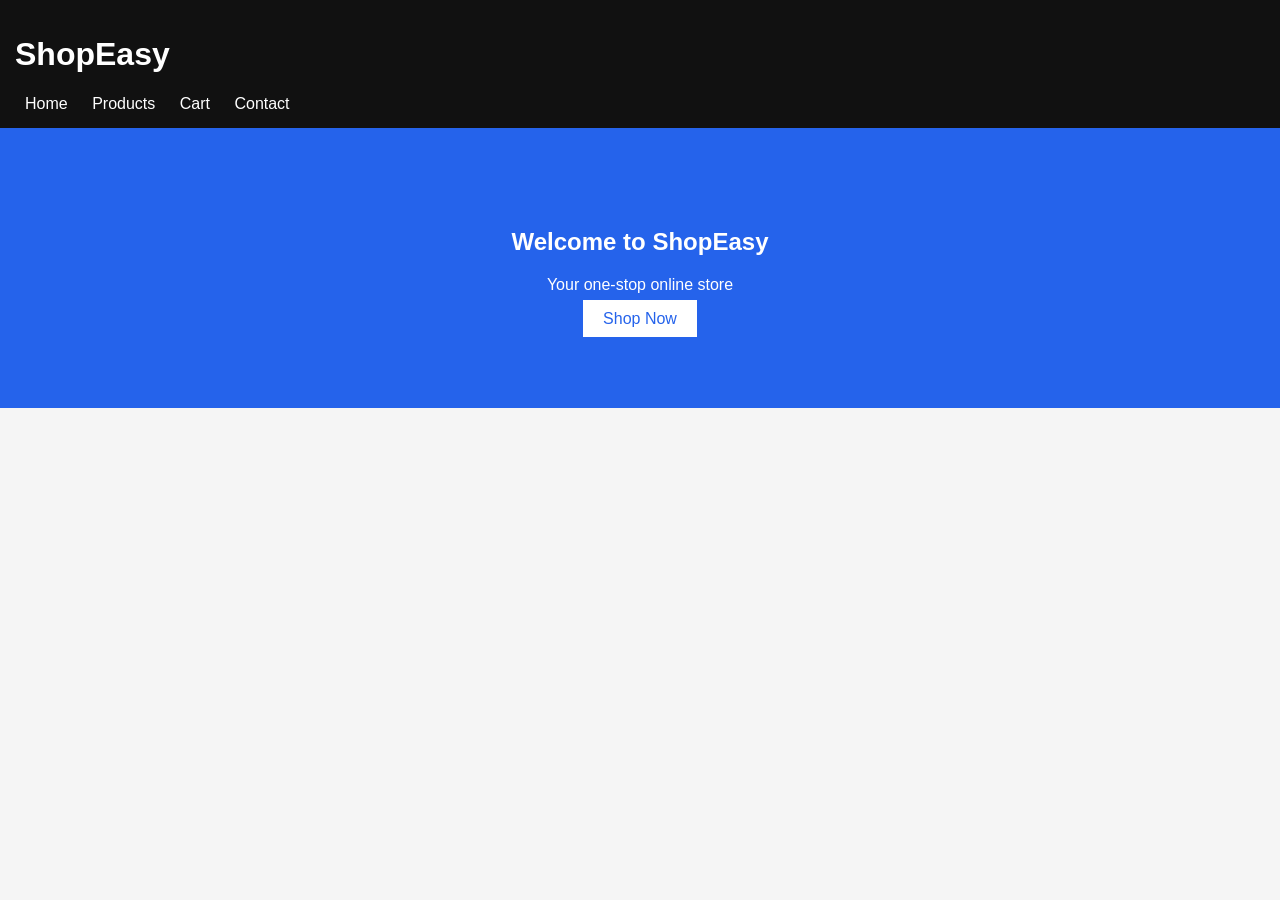
<file: index.html>
<!DOCTYPE html>
<html>
<head>
<title>ShopEasy | Home</title>
<link rel="stylesheet" href="style.css">
</head>
<body>
<header>
<h1>ShopEasy</h1>
<nav>
<a href="index.html">Home</a>
<a href="products.html">Products</a>
<a href="cart.html">Cart</a>
<a href="contact.html">Contact</a>
</nav>
</header>

<section class="hero">
<h2>Welcome to ShopEasy</h2>
<p>Your one-stop online store</p>
<a class="btn" href="products.html">Shop Now</a>
</section>

</body>
</html>
</file>
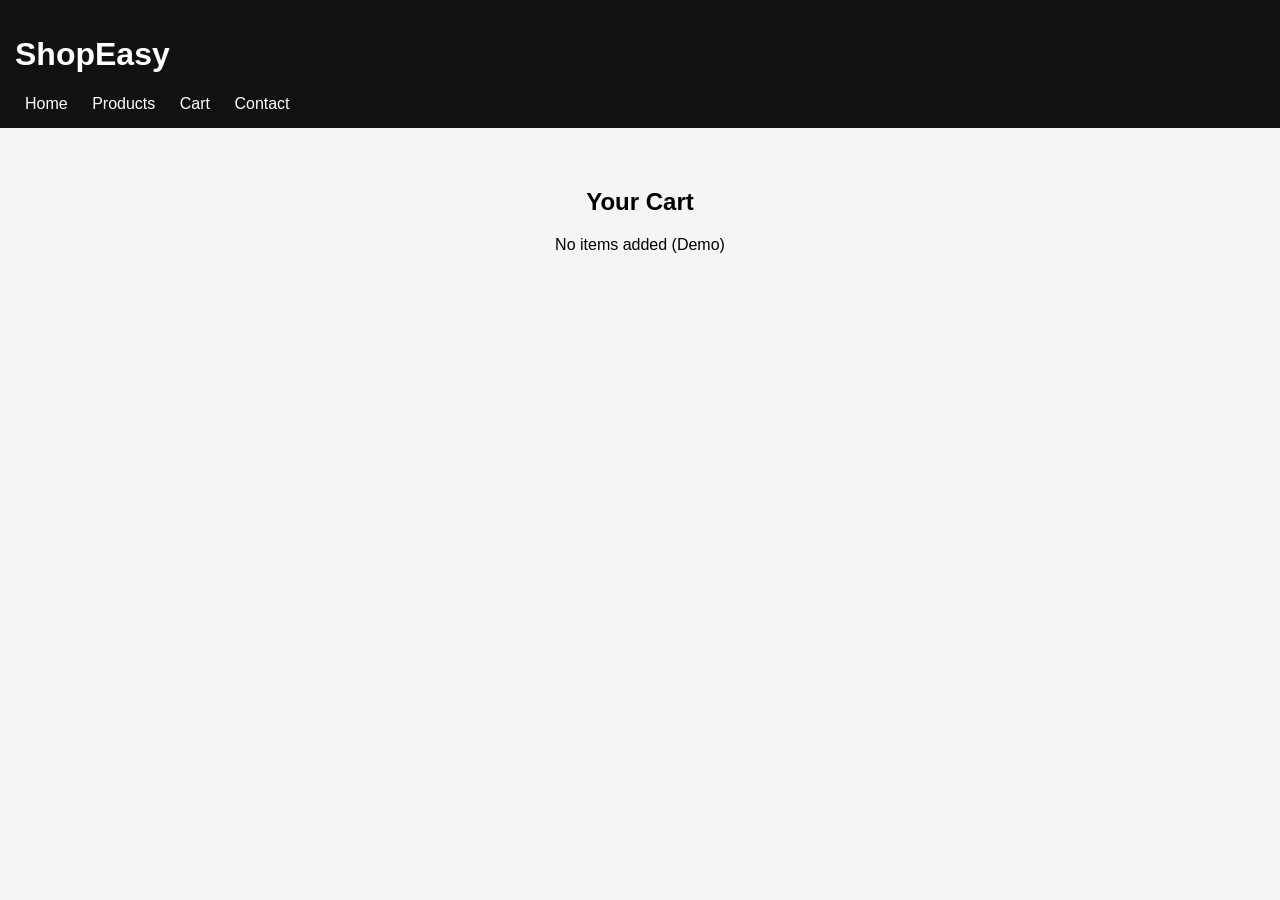
<file: cart.html>
<!DOCTYPE html>
<html>
<head>
<title>ShopEasy | Cart</title>
<link rel="stylesheet" href="style.css">
</head>
<body>
<header>
<h1>ShopEasy</h1>
<nav>
<a href="index.html">Home</a>
<a href="products.html">Products</a>
<a href="cart.html">Cart</a>
<a href="contact.html">Contact</a>
</nav>
</header>

<section class="cart">
<h2>Your Cart</h2>
<p>No items added (Demo)</p>
</section>
</body>
</html>
</file>
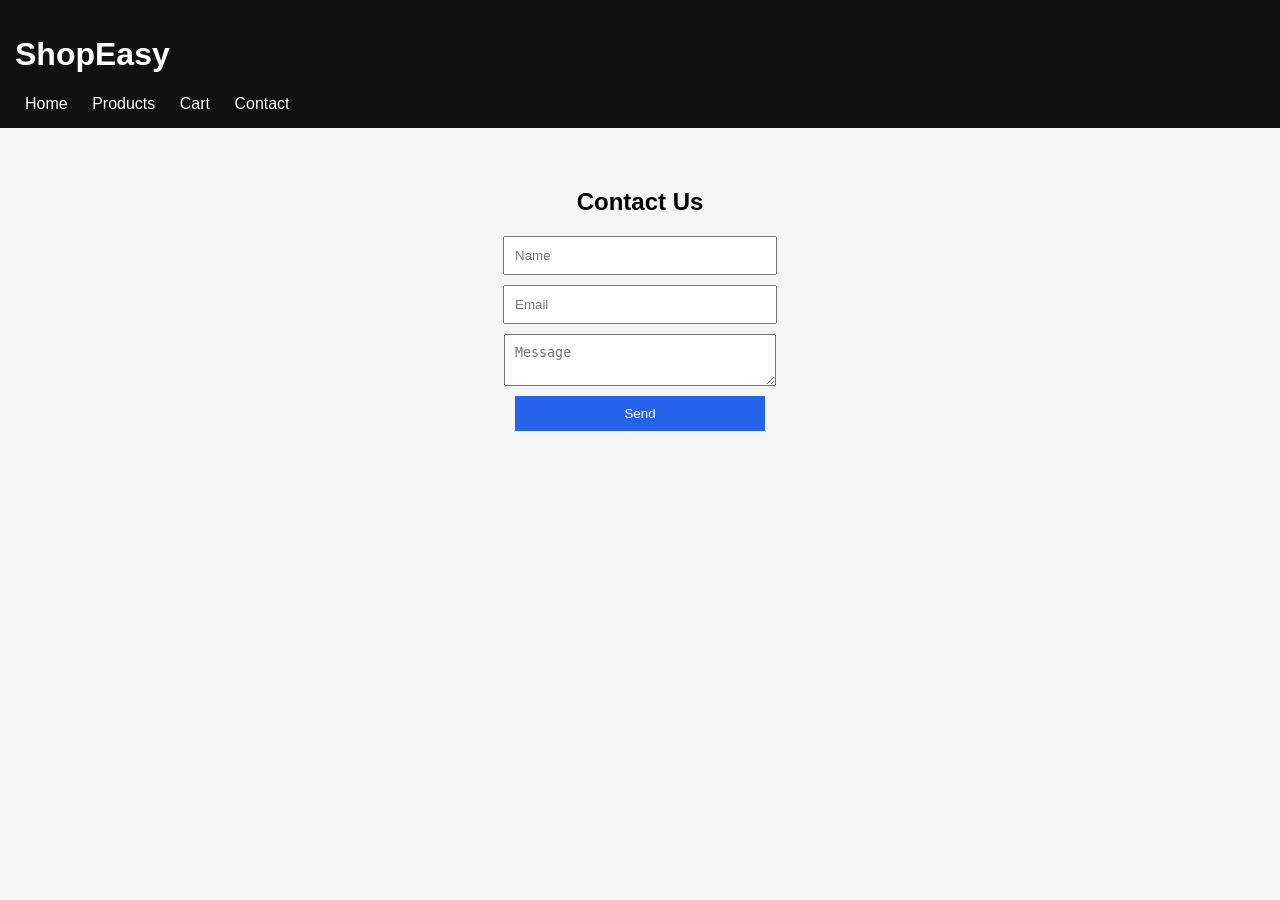
<file: contact.html>
<!DOCTYPE html>
<html>
<head>
<title>ShopEasy | Contact</title>
<link rel="stylesheet" href="style.css">
</head>
<body>
<header>
<h1>ShopEasy</h1>
<nav>
<a href="index.html">Home</a>
<a href="products.html">Products</a>
<a href="cart.html">Cart</a>
<a href="contact.html">Contact</a>
</nav>
</header>

<section class="contact">
<h2>Contact Us</h2>
<form>
<input type="text" placeholder="Name">
<input type="email" placeholder="Email">
<textarea placeholder="Message"></textarea>
<button>Send</button>
</form>
</section>
</body>
</html>
</file>
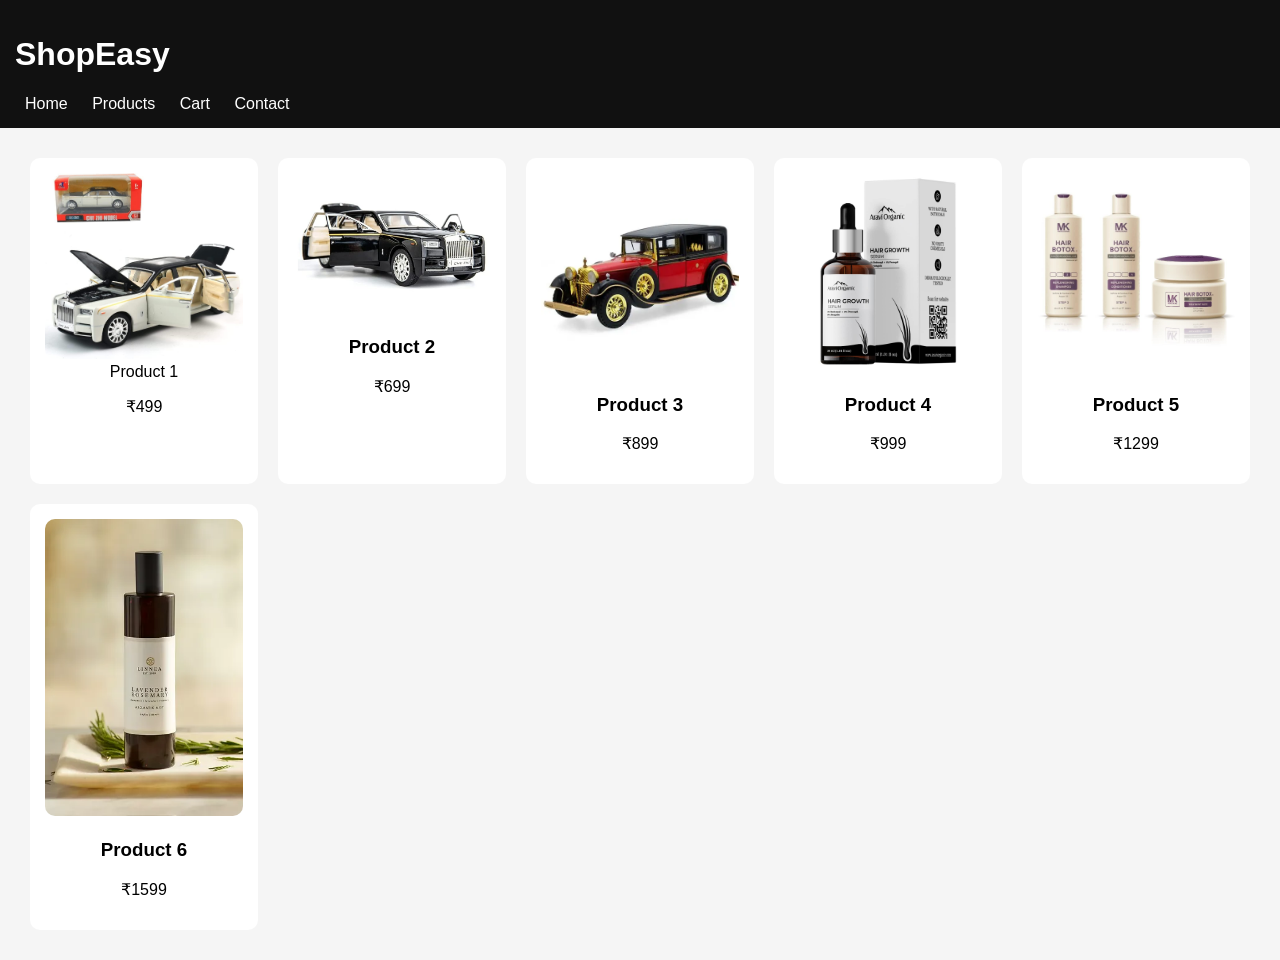
<file: products.html>
<!DOCTYPE html>
<html>
<head>
<title>ShopEasy | Products</title>
<link rel="stylesheet" href="style.css">
</head>
<body>
<header>
<h1>ShopEasy</h1>
<nav>
<a href="index.html">Home</a>
<a href="products.html">Products</a>
<a href="cart.html">Cart</a>
<a href="contact.html">Contact</a>
</nav>
</header>

<section class="products">
<div class="card"><img src="ro.jpg" <h3>Product 1</h3><p>₹499</p></div>
<div class="card"><img src="roy.jpg"><h3>Product 2</h3><p>₹699</p></div>
<div class="card"><img src="OIP.webp"><h3>Product 3</h3><p>₹899</p></div>
<div class="card"><img src="hair care.jpg"><h3>Product 4</h3><p>₹999</p></div>
<div class="card"><img src="hair oil.jpg"><h3>Product 5</h3><p>₹1299</p></div>
<div class="card"><img src="cream.webp"><h3>Product 6</h3><p>₹1599</p></div>
</section>
</body>
</html>
</file>
<file: style.css>
body{font-family:Arial;margin:0;background:#f5f5f5}
header{background:#111;color:#fff;padding:15px}
nav a{color:white;margin:0 10px;text-decoration:none}
.hero{text-align:center;padding:80px;background:#2563eb;color:white}
.btn{background:white;color:#2563eb;padding:10px 20px;text-decoration:none}
.products{display:grid;grid-template-columns:repeat(auto-fit,minmax(200px,1fr));gap:20px;padding:30px}
.card{background:white;padding:15px;border-radius:10px;text-align:center}
.card img{width:100%;border-radius:10px}
.cart,.contact{text-align:center;padding:40px}
input,textarea,button{display:block;margin:10px auto;padding:10px;width:250px}
button{background:#2563eb;color:white;border:none}
</file>
